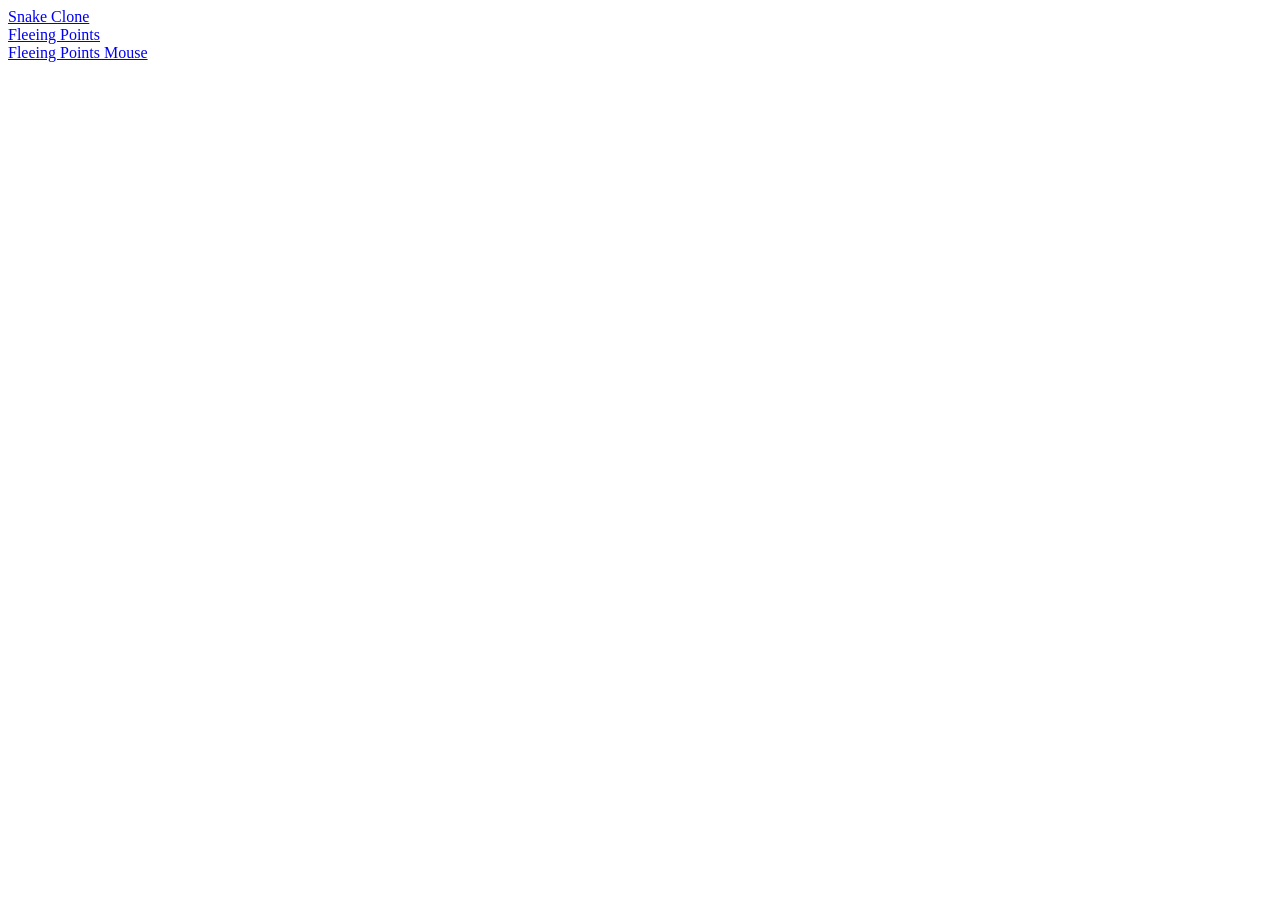
<file: index.html>
<!doctype html>

<html lang="en">
<head>
  <meta charset="utf-8">
  <title>P5.js playground</title>
  <meta name="Mario Leopold" content="GitHub">
</head>
<body>
  <a href="FirstSteps/index.html">Snake Clone</a></br>
 <a href="FleeingPoints/index.html">Fleeing Points</a></br>
 <a href="FleeingPointsMouse/index.html">Fleeing Points Mouse</a></br>
</body>
</html>
</file>
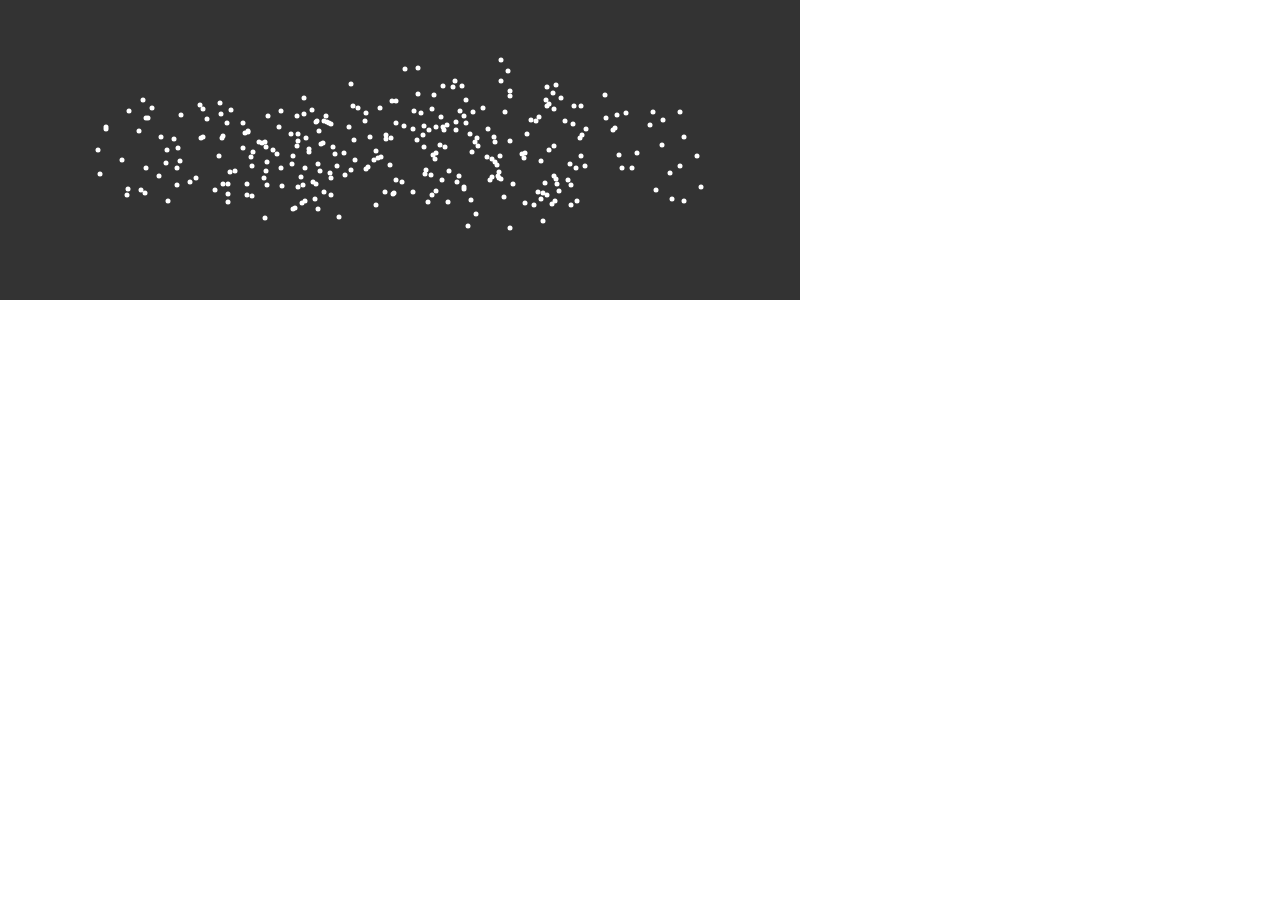
<file: FleeingPoints/index.html>
<html>
  <head>
    <script src="libraries/p5.min.js"></script>
    <link rel="stylesheet" type="text/css" href="style.css">
  </head>
  <body>
    <script src="vehicle.js"></script>
    <script src="sketch.js"></script>
  </body>
</html>
</file>
<file: FleeingPoints/style.css>
body{
  padding: 0;
  margin: 0;
}
</file>
